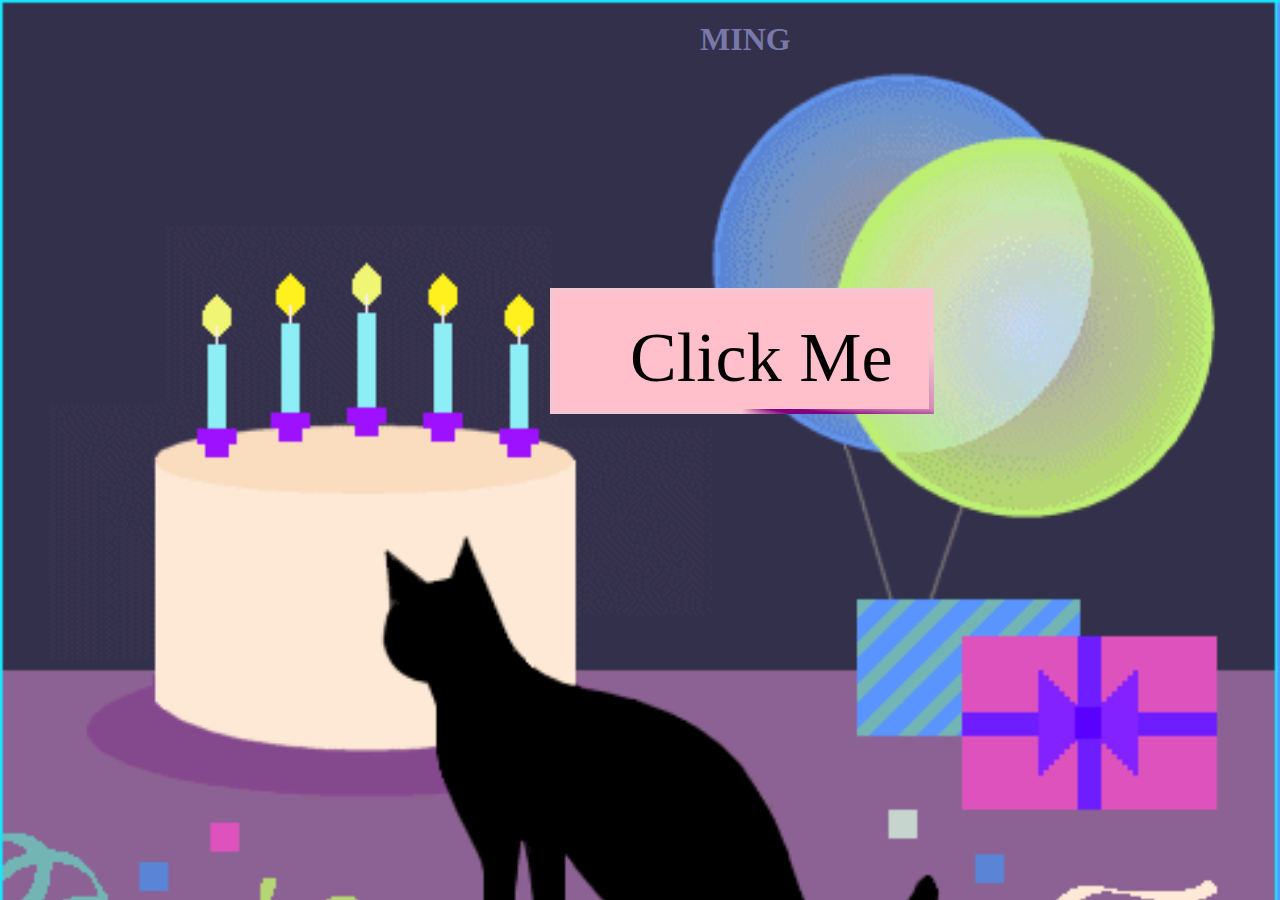
<file: index.html>
<!DOCTYPE html>
<html lang="en">
<head>
    <title>HAPPY BIRTHDAY</title>
    <link rel = "stylesheet" href = "style.css">
    <link rel = "stylesheet" href = "resp1.css">
</head>
<body>
    <h1 class = "txt-1">MING</h1>
    <div class="container">
        <a href = "index2.html">Click Me</a>
    </div>
    <div class="wrapper">
        <div class="box">
            <p></p>
        </div>
</body>
</html>
</file>
<file: style.css>
a{
    list-style: none;
    text-decoration: none;
    color: black;
    font-size: 70px;
}

.container{
    margin-top: 260px;
    margin-left: 630px;
}

@import url("https://fonts.googleapis.com/css?family=Raleway:400");

* {
	box-sizing: border-box;
}

@property --angle {
  syntax: '<angle>';
  initial-value: 90deg;
  inherits: true;
}

@property --gradX {
  syntax: '<percentage>';
  initial-value: 50%;
  inherits: true;
}

@property --gradY {
  syntax: '<percentage>';
  initial-value: 0%;
  inherits: true;
}

body {
    background-image: url('bg.gif');
    background-size: cover;
    background-repeat: no-repeat;
    padding: 0;
    margin: 0;
    background-attachment: fixed;
}


:root {
	--d: 2500ms;
	--angle: 90deg;
	--gradX: 100%;
	--gradY: 50%;
	--c1: purple;
	--c2: rgba(168, 239, 255, 0.1);
}

.wrapper {
	min-width: min(40rem, 100%);
}

.box {
	font-size: 3vw;
	border: 0.35rem solid;
	padding: 3vw;
	border-image: conic-gradient(from var(--angle), var(--c2), var(--c1) 0.1turn, var(--c1) 0.15turn, var(--c2) 0.25turn) 30;
	animation: borderRotate var(--d) linear infinite forwards;
    background-color: pink;
    margin-top: -110px;
    margin-left: 550px;
    width: 30%;
}

.box:nth-child(2) {
	border-image: radial-gradient(ellipse at var(--gradX) var(--gradY), var(--c1), var(--c1) 10%, var(--c2) 40%) 30;
	animation: borderRadial var(--d) linear infinite forwards;
}

@keyframes borderRotate {
	100% {
		--angle: 420deg;
	}
}

@keyframes borderRadial {
	20% {
		--gradX: 100%;
		--gradY: 50%;
	}
	40% {
		--gradX: 100%;
		--gradY: 100%;
	}
	60% {
		--gradX: 50%;
		--gradY: 100%;
	}
	80% {
		--gradX: 0%;
		--gradY: 50%;
	}
	100% {
		--gradX: 50%;
		--gradY: 0%;
	}
}

.txt-1{
    margin-left: 700px;
    color: rgb(120, 120, 170);
}
</file>
<file: resp1.css>
@media (max-width:1100px){
    .container{
      margin-top: 680px;
      margin-left: 360px;
    }
    .wrapper{
      margin-left: -230px;
      margin-top: -20px;
    }
    .box{
      height: 150px;
    }
    .txt-1{
      margin-left: 390px;
      font-size: 70px;
    }
  }
</file>
